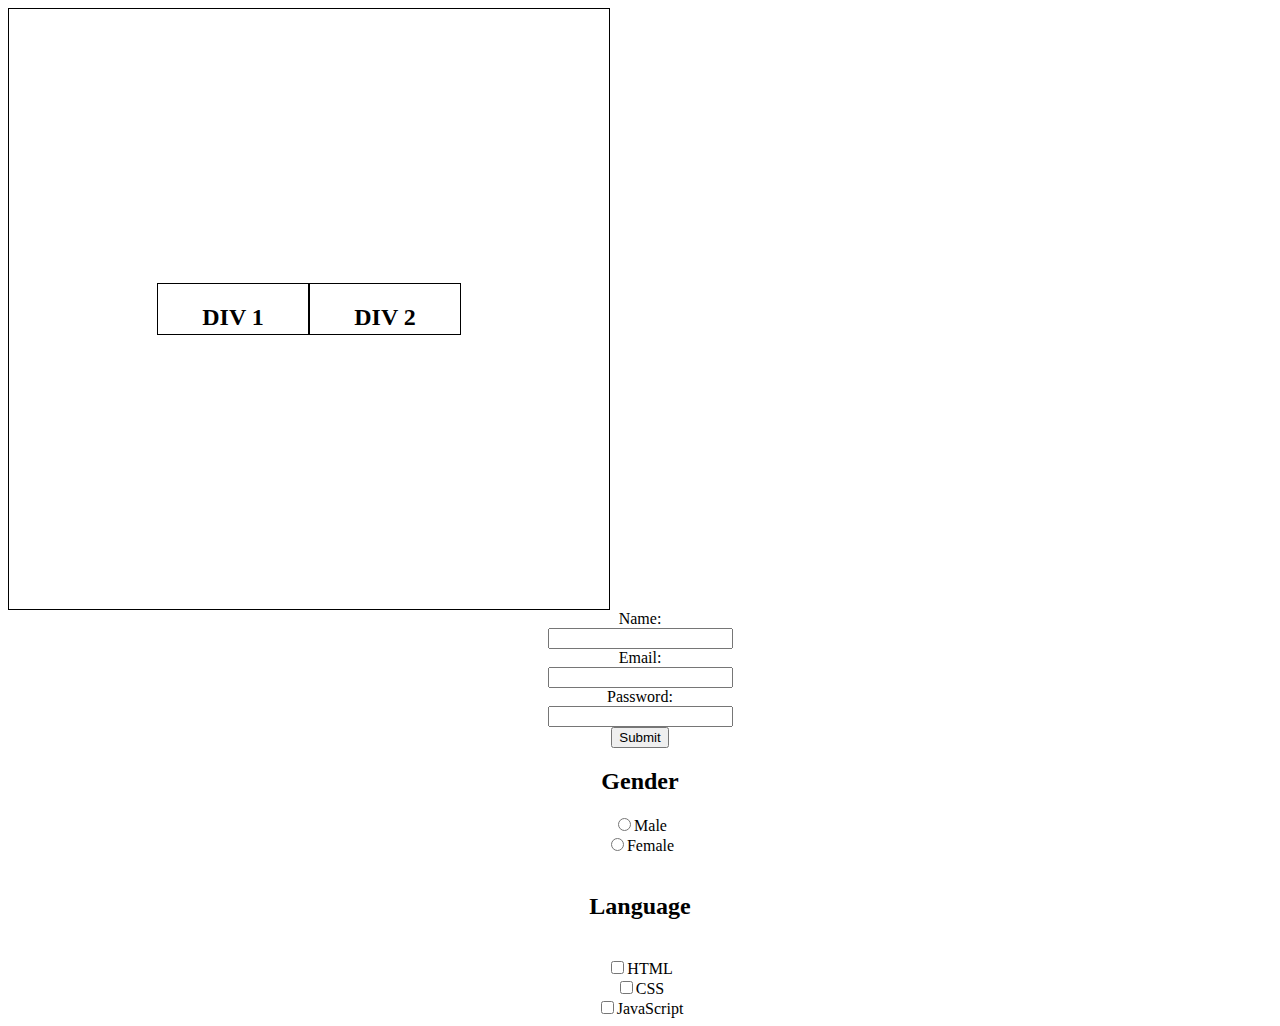
<file: index.html>
<!DOCTYPE html>
<html lang="en">
  <head>
    <meta charset="UTF-8" />
    <meta name="viewport" content="width=device-width, initial-scale=1.0" />
    <title>Document</title>
    <link rel="preconnect" href="https://fonts.googleapis.com" />
    <link rel="preconnect" href="https://fonts.gstatic.com" crossorigin />
    <link
      href="https://fonts.googleapis.com/css2?family=Winky+Sans:ital,wght@0,300..900;1,300..900&display=swap"
      rel="stylesheet"
    />
    <link rel="stylesheet" href="style.css" />
  </head>
  <body>
    <!-- <h1>heading</h1>
    <div id="outer">
      <p>Outer Text</p>
      <div id="inner">
        <p>Inner Text</p>
      </div>
    </div> -->

    <!-- Navbar -->
    <!-- <div id="navbar">
      <a href="#" class="icon">Icon</a>
      <a href="#">Account</a>
      <a href="#">My Cart</a>
      <a href="#" style="margin-right: 600px">Contact Us</a>
      <input type="text" placeholder="Search" />
      <button>Search</button>
    </div> -->

    <!-- Main Content -->
    <!-- <div id="main-content">
      <h1>Welcome to Our Website</h1>
      <p>This is a sample paragraph to demonstrate the layout.</p>
      <p>Lorem ipsum dolor, sit amet consectetur adipisicing elit. Rem amet, veniam explicabo molestias eius harum, id placeat maiores velit praesentium iusto laborum. Dolorem animi repellat eveniet ex doloribus voluptatum ut?</p>
      <button>Click Me!</button> -->
    <div id="container">
      <div id="div1">
        <h2>DIV 1</h2>
      </div>
      <div id="div2">
        <h2>DIV 2</h2>
      </div>
    </div>

    <form action="/bakcend.py">
      <label for="name">Name:</label><br />
      <input type="text" id="name" name="name" /><br />
      <label for="email">Email:</label><br />
      <input type="email" id="email" name="email" /><br />
      <label for="password">Password:</label><br />
      <input type="password" id="password" name="password" /><br />
      <input type="submit" value="Submit" /> <br />
      <!-- Not Multiple Choice -->
      <h2>Gender</h2>
      <label for="male">
        <input type="radio" value="male" name="gender" id="male" />Male <br />
      </label>
      <label for="female">
        <input type="radio" value="female" name="gender" id="female" />Female
      </label>
      <br />
      <!-- Multiple Choice -->
      <br />
      <h2>Language</h2>
      <label for="language">
        <br />
        <input type="checkbox" value="html" name="subject" id="html" />HTML
      </label>
      <label for="language">
        <br />
        <input type="checkbox" value="css" name="subject" id="css" />CSS
      </label>
      <label for="language">
        <br />
        <input type="checkbox" value="js" name="subject" id="js" />JavaScript
      </label>
    </form>
  </body>
</html>
</file>
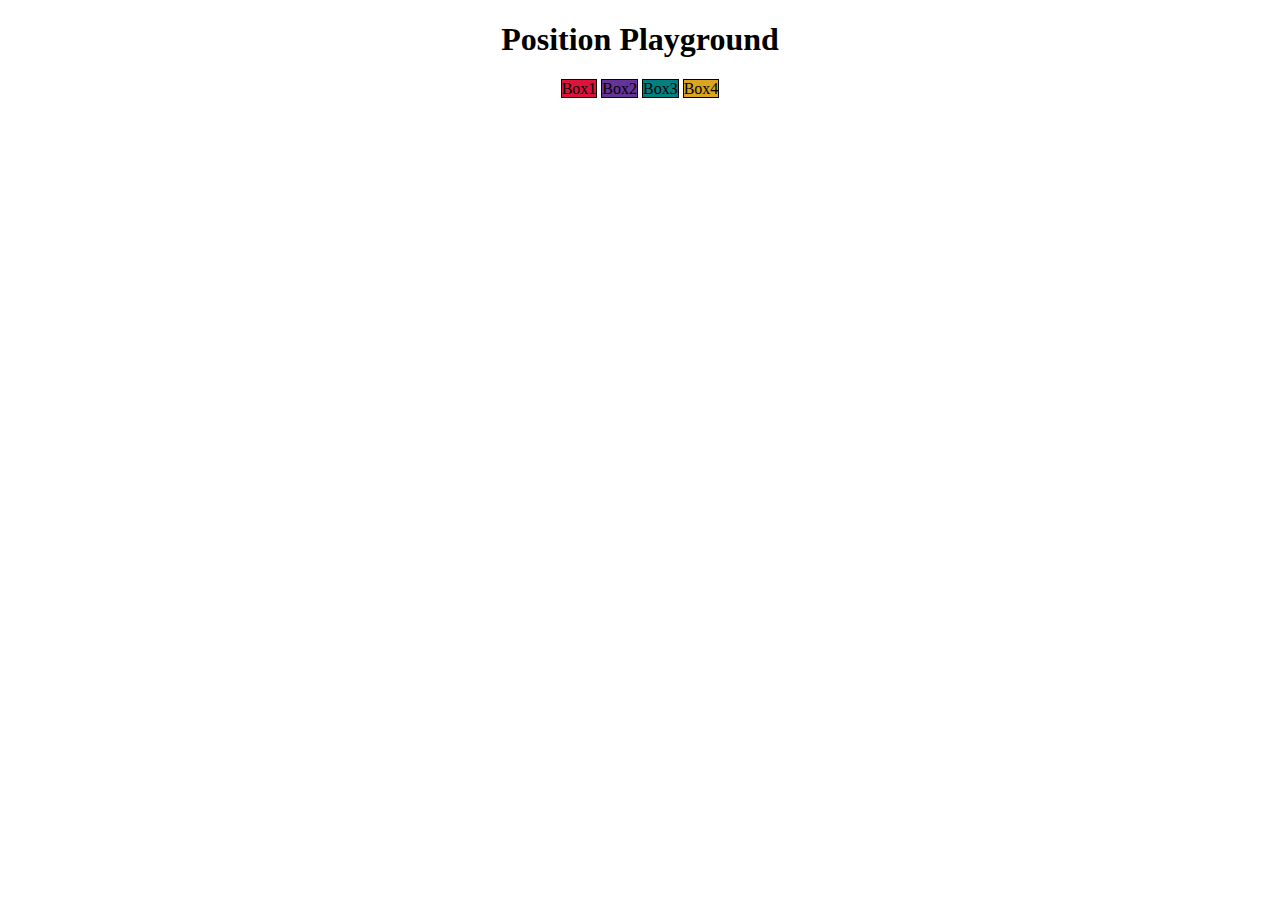
<file: style.html>
<!DOCTYPE html>
<html lang="en">
  <head>
    <meta charset="UTF-8" />
    <meta name="viewport" content="width=device-width, initial-scale=1.0" />
    <title>STYLE CSS</title>
    <link rel="stylesheet" href="style.css" />
  </head>
  <body>
    <!-- <div id="navbar">
      <a href="#" id="Logo">Amazon</a>
      <a href="#">About</a>
      <a href="#">Shop NOW</a>
      <a href="#">Contact US</a>
      <input type="text" placeholder="Search For Products" />Search
      <button>Click ME</button>
    </div>
    <div id="container">
      <div id="box-1"><h1>This IS a HEADER</h1></div>
        <p>
          Lorem ipsum dolor sit amet consectetur adipisicing elit. Qui nisi
          corrupti perferendis facilis ducimus quibusdam porro nostrum neque quod,
          tenetur, laboriosam quam quisquam illum dolore consequuntur magni vero.
          Modi maxime tempora asperiores eaque nihil impedit nostrum possimus id,
          natus tenetur aperiam architecto optio aliquam eveniet animi reiciendis
          iste magnam repellendus neque necessitatibus nemo, incidunt dicta
          quaerat ratione. Totam ipsam porro dolorem minus magnam repellat, modi
          aliquid perferendis recusandae ratione exercitationem laudantium non ex
          amet, fugiat cupiditate numquam, illum voluptatum explicabo suscipit
          quaerat illo expedita. Magnam distinctio perferendis neque expedita
          praesentium officia, esse laborum earum sequi numquam. Consequuntur
          laudantium perferendis cum nam rem. Accusamus fuga commodi quam officia
          ipsa deleniti adipisci doloremque quibusdam suscipit explicabo eligendi
          nulla libero earum dignissimos accusantium, sunt ullam excepturi quos
          voluptas placeat aliquam? Distinctio eaque itaque deleniti quod mollitia
          optio quas ullam! Modi numquam pariatur neque reprehenderit dolorum iste
          mollitia porro a animi! Dolores aliquam, natus quasi blanditiis
          molestiae ut, doloremque provident, cupiditate commodi eos qui dolore
          quia quam officiis possimus debitis dolor repellat est facere aperiam?
          Quibusdam, quo? Sequi alias possimus, quia eveniet corporis accusantium
          impedit excepturi praesentium accusamus, perferendis optio odio sunt
          voluptatem tenetur ad officia minima exercitationem repudiandae dolorem
          ex, incidunt quas error.
        </p>
      </div>
      <div id="footer">
        <div id="footer-header">
          <h1>Title</h1>
          <p>Lorem, ipsum dolor sit amet consectetur adipisicing elit. Minima, sequi?</p>
        </div>
        <div id="footer-middle">
          <p>Lorem ipsum dolor sit amet consectetur adipisicing elit. Soluta dolorem dolorum doloremque et quo nemo?</p>
          <input type="text" placeholder="Enter Your Email" />
          <button>Subscribe</button>
        </div>
      </div>
    </div> -->
    <h1>Position Playground</h1>
    <div id="box1">Box1</div>
    <div id="box2">Box2</div>
    <div id="box3">Box3</div>
    <div id="box4">Box4</div>
  </body>
</html>
</file>
<file: style.css>
/* h1 {
  color: cornflowerblue;
  text-decoration: overline;
  text-transform: uppercase;
  font-family: "Winky Sans", sans-serif;
  text-align: center;
  border-width: 2px;
  border-style: solid;
  border-color: black;
  /* OR */
/* border: 2px solid black;
  border-radius: 10px;
  border-radius: 50%;
  margin: 30px;
  padding-top: 10px;
  padding-bottom: 10px;
}

#outer {
  font-size: 25px;
}

#inner {
  font-size: 10px;
}  */

/*
* {
  padding: 0;
  margin: 0;
}

body {
  font-family: "Winky Sans", sans-serif;
}

#navbar {
  background-color: #001f3f;
  padding-top: 10px;
  padding-bottom: 20px;
}

#navbar .icon {
  color: orange;
  text-decoration: none;
  font-size: 25px;
  padding-left: 20px;
  margin-right: 200px;
}

#navbar button {
  color: white;
  background-color: orange;
  padding: 4px;
}

#navbar a {
  text-decoration: none;
  color: white;
  margin-right: 200px;
}

#main-content {
  background-color: #001f3f;
  color: white;
  padding: 20px;
  margin: 20px;
  border-radius: 10px;
  text-align: center;
  line-height: 40px;
}

#main-content h1 {
  color: orange;
}

#main-content p {
  font-size: 20px;
  text-decoration: wavy;
}

#main-content button {
  color: orange;
  text-decoration: none;
  padding: 10px;
  background-color: white;
  border-radius: 10%;
  font-weight: 900;
}

#footer {
  background-color: #011224;
  color: white;
  padding: 50px;
  margin: 20px;
}

#footer p {
  display: inline-block;
  margin-top: 20px;
  margin-right: 150px;
  font-size: 16px;
}
*/

/* #container {
  display: flex;
  font-family: "Lucida Sans", "Lucida Sans Regular", "Lucida Grande",
    "Lucida Sans Unicode", Geneva, Verdana, sans-serif;
}

#div1 {
  text-align: center;
  background-color: cadetblue;
  width: 40%;
  height: 400px;
}

#div2 {
  margin-left: 30%;
  text-align: center;
  background-color: lightblue;
  width: 40%;
  height: 400px;
} */

/* div {
  width: 100px;
  height: 100px;
  margin: 25px;
  padding: 20px;
  display: inline-block;
} */

/* * {
  padding: 0;
  margin: 0;
}

#navbar {
  padding-top: 30px;
  background-color: rgb(0, 0, 0);
  height: 60px;
}

a {
  text-decoration: none;
  margin-right: 300px;
  color: white;
}

#Logo {
  margin-left: 30px;
  font-size: 25px;
  color: orange;
}

button {
  background-color: orange;
  color: white;
  height: 35px;
  width: 90px;
  border: none;
  border-radius: 15px;
  font-weight: 700;
}

input {
  width: 150px;
  height: 25px;
  border: none;
  padding-left: 10px;
}

#container {
  margin: 0 auto;
  width: 900px;
  font-family: "Lucida Sans", "Lucida Sans Regular", "Lucida Grande",
    "Lucida Sans Unicode", Geneva, Verdana, sans-serif;
  margin-top: 40px;
  padding: 30px;
  background-color: rgb(248, 178, 47);
  text-align: center;
  border-top-right-radius: 100px;
  border-bottom-left-radius: 80px;
  margin-bottom: 80px;
}

#container h1 {
  color: rgb(0, 0, 0);
  font-size: 40px;
  font-weight: 1000;
  margin-bottom: 10px;
}

#footer {
  font-family: "Lucida Sans", "Lucida Sans Regular", "Lucida Grande",
    "Lucida Sans Unicode", Geneva, Verdana, sans-serif;
  height: 300px;
  background-color: rgb(0, 0, 0);
  color: white;
  padding: 25px;
}

#footer-header {
  display: inline-block;
  padding-top: 100px;
  font-size: 20px;
  width: 600px;
}

#footer-middle {
  display: inline-block;
  margin-left: 700px;
  font-size: 20px;
  padding-top: -800px;
} */

/* div {
  height: 100px;
  background-color: black;
  color: white;
}

#box1 {
  background-color: crimson;
  position: static;
}

#box2 {
  background-color: rebeccapurple;
  position: relative;
  top: 10px;
}

#box3 {
  background-color: teal;
  position: fixed;
  bottom: 0;
  left: 0;
  width: 100%;
}

#box4 {
  background-color: goldenrod;
  position: absolute;
  top: 10px;
} */

/* div {
  height: 100px;
  width: 100px;
  display: inline-block;
}

#box1 {
  background-color: crimson;
  background-image: url("image/fox.jpg");
  background-size: contain;
  background-repeat: no-repeat;
}

#box2 {
  background-color: rebeccapurple;
}

#box3 {
  background-color: teal;
}

#box4 {
  background-color: goldenrod;
} */

body {
  text-align: center;
}

div {
  text-align: center;
  height: 50px;
  width: 150px;
  display: inline;
  border: 1px solid black;
}

#container {
  width: 600px;
  height: 600px;
  display: flex;
  flex-direction: row;
  justify-content: center;
  flex-wrap: wrap;
  align-items: center;
  /* align-content: flex-start; */
}

#box1 {
  background-color: crimson;
}

#box2 {
  background-color: rebeccapurple;
}

#box3 {
  background-color: teal;
}

#box4 {
  background-color: goldenrod;
}

#box5 {
  background-color: lightblue;
}
</file>
